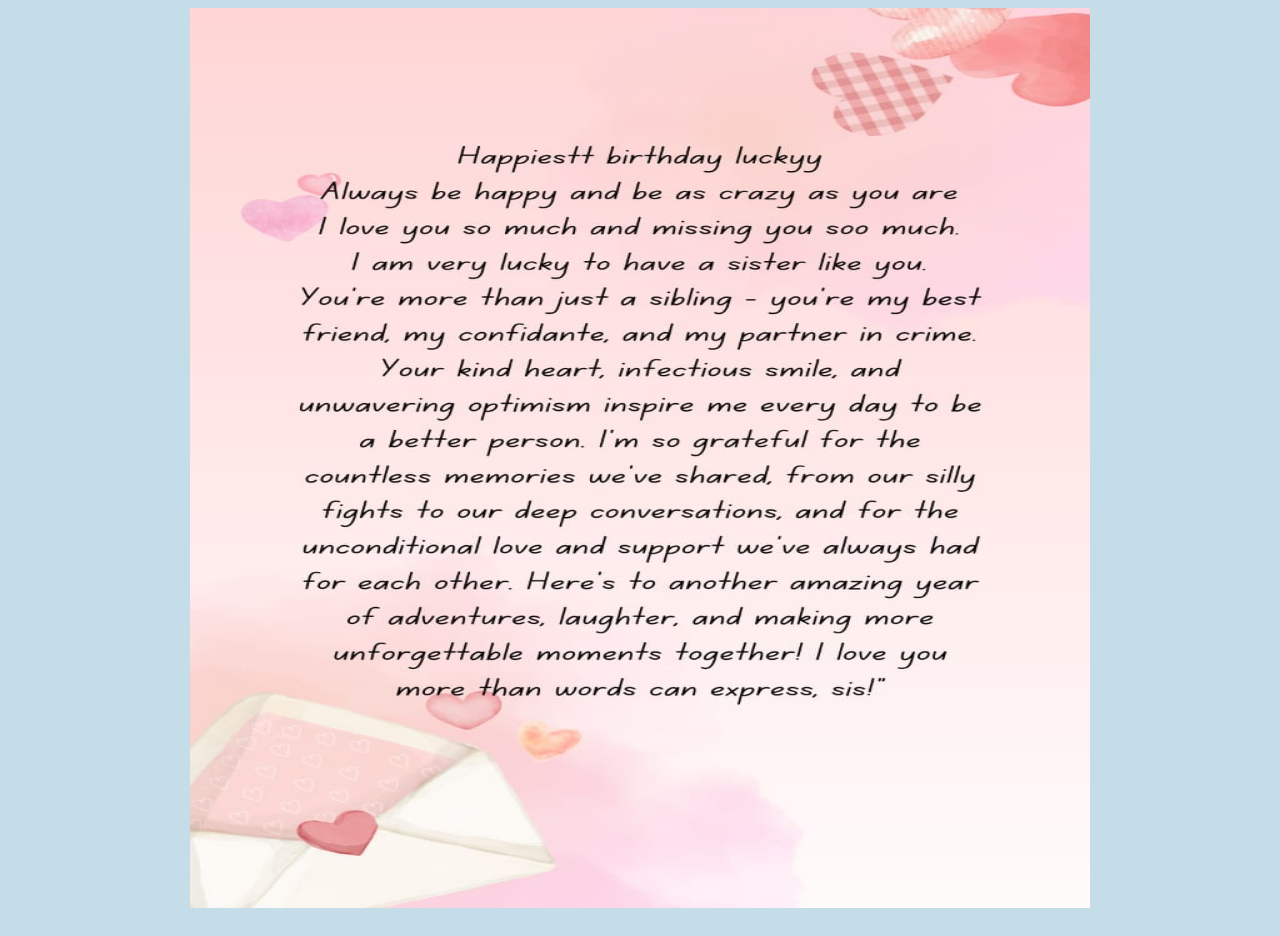
<file: gdsctask/nextpage.html>
<!DOCTYPE html>
<html lang="en">
<head>
    <meta charset="UTF-8">
    <meta name="viewport" content="width=device-width, initial-scale=1.0">
    <title>secondpage</title>
    <link rel="stylesheet" href="css/nextpage.css">
</head>
<body>
    <div class="cont">
        <div class="imagewrap">
            <img src="images/image2.jpg">
            <div class="content">
                <p></p>
            </div>
        </div>
    </div>

</body>
</html>
</file>
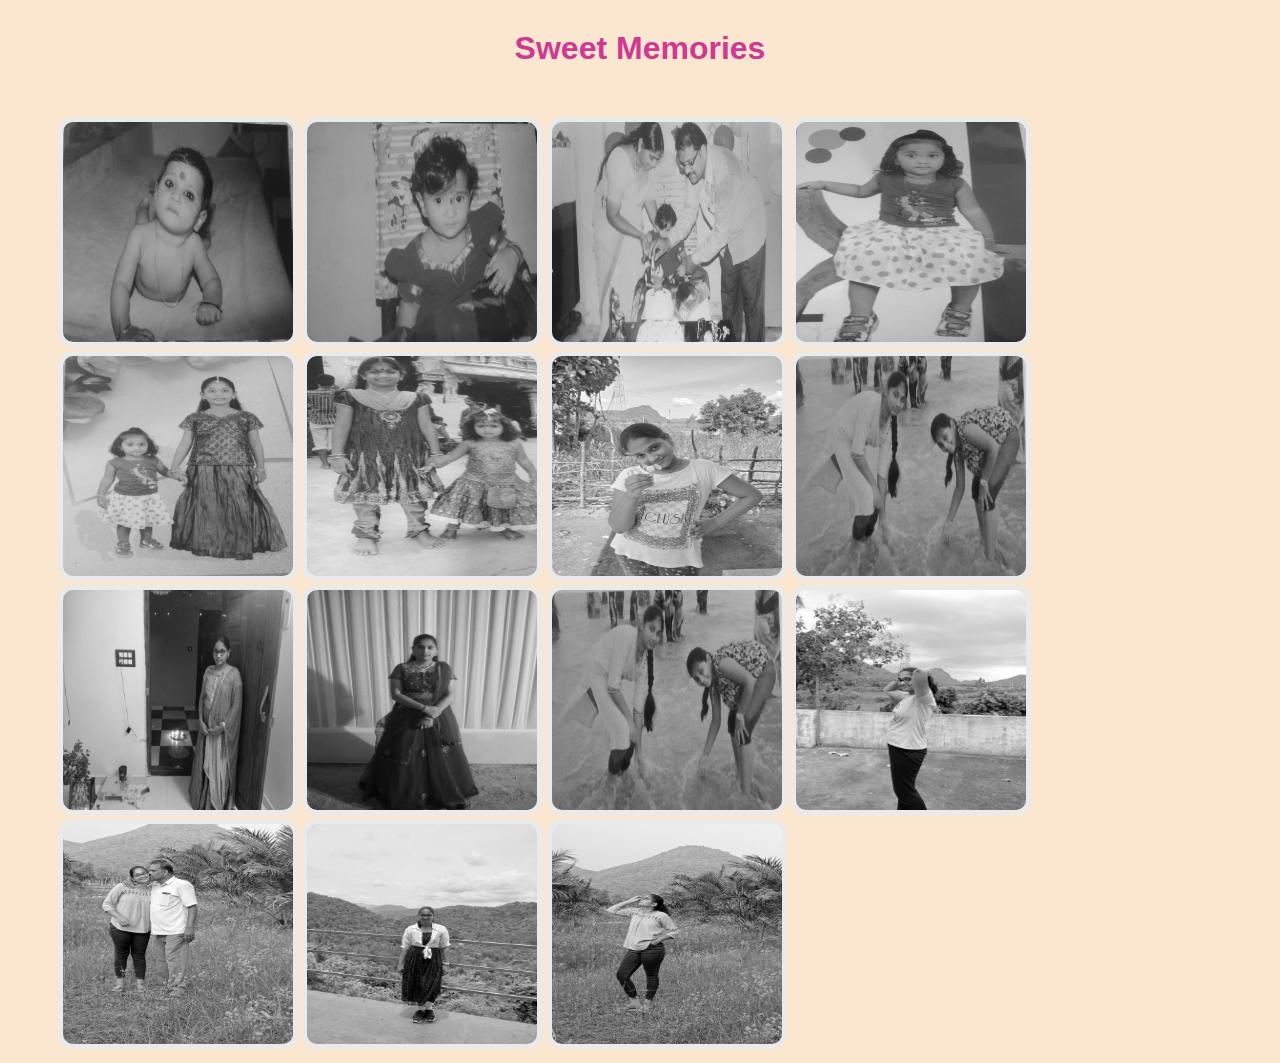
<file: gdsctask/third.html>
<!DOCTYPE html>
<html lang="en">
<head>
    <meta charset="UTF-8">
    <meta name="viewport" content="width=device-width, initial-scale=1.0">
    <title>gallery</title>
    <link rel="stylesheet" href="css/third.css">
</head>
<body>
 <h1>Sweet Memories</h1>
    <div class="gallery">
       <a href="images/Iimage4.jpg" data-lightbox="mygallery"><img src="images/Iimage4.jpg"></a>
        <img src="images/image5.jpg">
        <img src="images/image6.jpg">
        <img src="images/image7.jpg">
        <img src="images/image8.jpg">
        <img src="images/image9.jpg">
        <img src="images/image10.jpg">
        <img src="images/image11.jpg">
        <img src="images/image12.jpg">
        <img src="images/image13.jpg">
        <img src="images/image14.jpg">
        <img src="images/image15.jpg">
        <img src="images/image16.jpg">
        <img src="images/image17.jpg">
        <img src="images/image18.jpg">
    </div>
    
</body>
</html>
</file>
<file: gdsctask/css/nextpage.css>
img{
    width: 100vh;
    height:100vh;
    border: 20px;
    border-color: azure;

}
.cont{
    display: flex;
    justify-content: center;
    align-items: center;
    border: 20px black;

}
*{
    background-color: rgb(196, 221, 233);
}
.imagewrap{
    position: relative;
}
</file>
<file: gdsctask/css/third.css>
*{
    background-color: rgb(251, 231, 208);
}
body{
    font-family: sans-serif;
}
h1{
    text-align: center;
    color:rgb(207, 56, 147);
    margin:30px 0 50px;
}
.gallery{
    margin: 10px 50px;
}
.gallery img{
    border-radius: 15px;
    width:230px;
    height: 220px;
    padding: 5px;
    filter:grayscale(100%);
    transition:1s;
}
.gallery img:hover{
filter:grayscale(0);
transform: scale(1.1);
}
</file>
